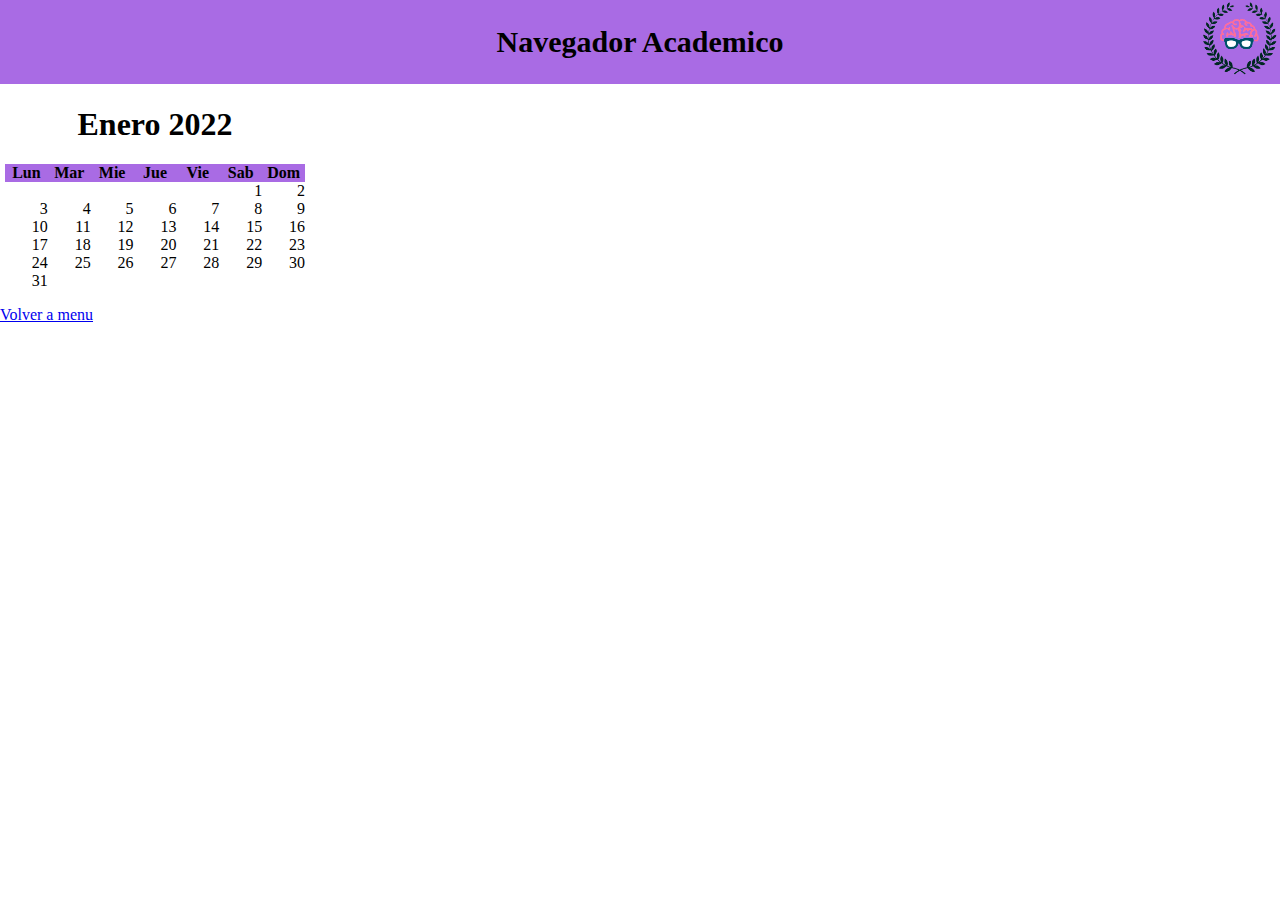
<file: app/paginas/calendario.html>
<!DOCTYPE html>
<html lang="es">
  <head>
    <meta charset="UTF-8" />
    <link rel="stylesheet" href="../css/calendario.css" />
    <meta name="viewport" content="width=device-width, initial-scale=1.0" />
    <title>Calendario</title>
  </head>
  <body>
    <header>
      <h1>Navegador Academico</h1>
      <img class="logo" src="../imagenes/Logo.png" />
    </header>
    <div>
      <h1>Enero 2022</h1>
      <ol>
        <li class="weekDays">Lun</li>
        <li class="weekDays">Mar</li>
        <li class="weekDays">Mie</li>
        <li class="weekDays">Jue</li>
        <li class="weekDays">Vie</li>
        <li class="weekDays">Sab</li>
        <li class="weekDays">Dom</li>

        <li class="firstDay">1</li>
        <li>2</li>
        <li>3</li>
        <li>4</li>
        <li>5</li>
        <li>6</li>
        <li>7</li>
        <li>8</li>
        <li>9</li>
        <li>10</li>
        <li>11</li>
        <li>12</li>
        <li>13</li>
        <li>14</li>
        <li>15</li>
        <li>16</li>
        <li>17</li>
        <li>18</li>
        <li>19</li>
        <li>20</li>
        <li>21</li>
        <li>22</li>
        <li>23</li>
        <li>24</li>
        <li>25</li>
        <li>26</li>
        <li>27</li>
        <li>28</li>
        <li>29</li>
        <li>30</li>
        <li>31</li>
      </ol>
    </div>

    <aside>
      <li><a href="../index.html" title="inicio">Volver a menu</a></li>
    </aside>
  </body>
</html>
</file>
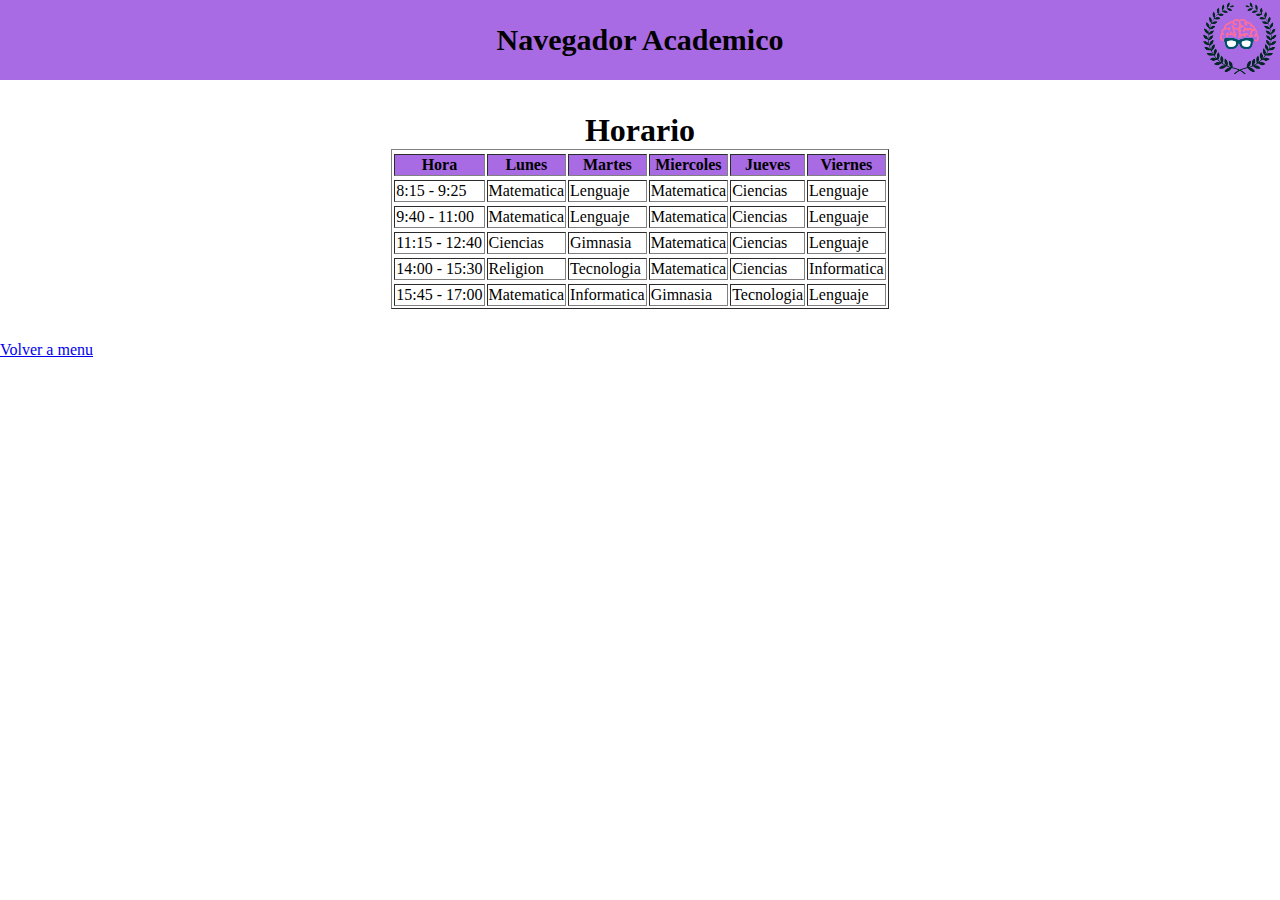
<file: app/paginas/horario.html>
<html>
    <head>
        <title>Horario</title>
        <link rel="stylesheet" href="../css/horario.css">
    </head>   


    <body>
        <header>
            <h1>Navegador Academico</h1>
            <img class="logo" src="../imagenes/Logo.png">
        </header>

        <center><h1><p style="color:black">Horario
            <table border = "1" bgcolor="white">
                <tr>
                    <tr id="dias">
                        <th scope="col">Hora</th>
                        <th scope="col">Lunes</th>
                        <th scope="col">Martes</th>
                        <th scope="col">Miercoles</th>
                        <th scope="col">Jueves</th>
                        <th scope="col">Viernes</th>
                </tr>
                <tr>
                    <tr bgcolor="white">
                        <td>8:15 - 9:25</td>
                        <td>Matematica</td>
                        <td>Lenguaje</td>
                        <td>Matematica</td>
                        <td>Ciencias</td>
                        <td>Lenguaje</td>
                </tr>
                <tr>
                    <tr bgcolor="white">
                        <td>9:40 - 11:00</td>
                        <td>Matematica</td>
                        <td>Lenguaje</td>
                        <td>Matematica</td>
                        <td>Ciencias</td>
                        <td>Lenguaje</td>
                </tr>
                <tr>
                    <tr bgcolor="white">
                        <td>11:15 - 12:40</td>
                        <td>Ciencias</td>
                        <td>Gimnasia</td>
                        <td>Matematica</td>
                        <td>Ciencias</td>
                        <td>Lenguaje</td>
                </tr>
                <tr>
                    <tr bgcolor="white">
                        <td>14:00 - 15:30 </td>
                        <td>Religion</td>
                        <td>Tecnologia</td>
                        <td>Matematica</td>
                        <td>Ciencias</td>
                        <td>Informatica</td>
                </tr>
                <tr>
                    <tr bgcolor="white">
                        <td>15:45 - 17:00</td>
                        <td>Matematica</td>
                        <td>Informatica</td>
                        <td>Gimnasia</td>
                        <td>Tecnologia</td>
                        <td>Lenguaje</td>
                </tr>
            </table>
        </center>

        <aside>
            <li><a href="../index.html" title="inicio">Volver a menu</a></li>
        </aside>

    </body>
</html>
</file>
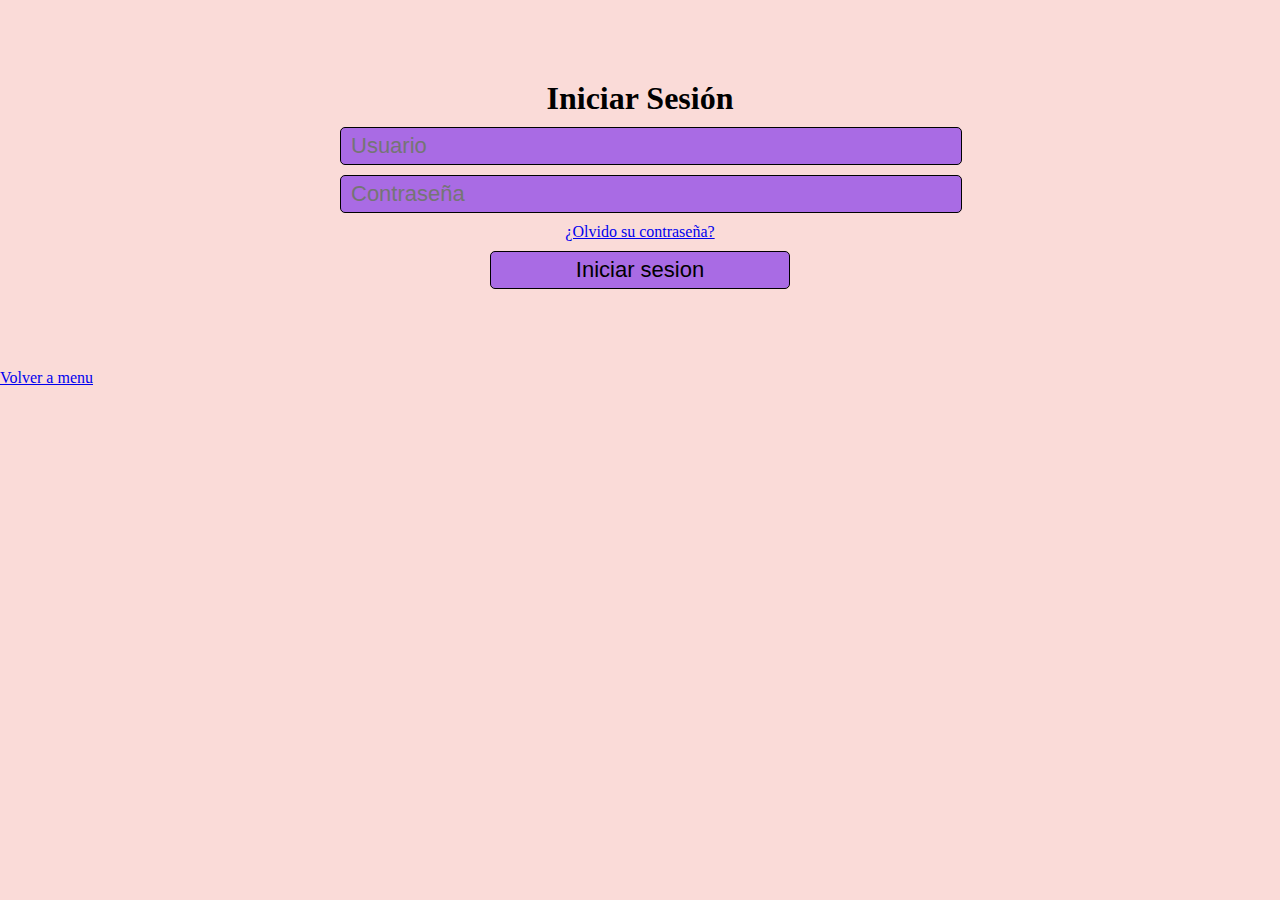
<file: app/paginas/inicioSesion.html>
<!DOCTYPE html>
<html lang="es">
  <head>
    <meta charset="UTF-8" />
    <meta http-equiv="X-UA-Compatible" content="IE=edge" />
    <meta name="viewport" content="width=device-width, initial-scale=1.0" />

    <!-- Estilos -->
    <link rel="stylesheet" href="..//css/inicioSesion.css" />

    <title>Inicio Sesion</title>
  </head>
  <body>
    <!-- Formularios -->
    <div class="contenedor-formularios">
      <!-- Contenido de los Formularios -->
      <div class="contenido-tab">
        <!-- Iniciar Sesion -->
        <div id="iniciar-sesion">
          <h1>Iniciar Sesión</h1>
          <form action="../index.html" method="post">
            <div class="contenedor-input">
              <input type="text" required placeholder="Usuario" />
            </div>

            <div class="contenedor-input">
              <input type="password" required placeholder="Contraseña" />
            </div>
            <p class="forgot"><a href="#">¿Olvido su contraseña?</a></p>
            <button>Iniciar sesion</button>
          </form>
        </div>
      </div>
    </div>

    <aside>
      <li><a href="../index.html" title="inicio">Volver a menu</a></li>
    </aside>
    
  </body>
</html>
</file>
<file: app/css/calendario.css>
body {
    margin: 0px;
}

header {
    margin: 0px;
    font-size: 15px;
    color: rgb(0, 0, 0);
    background-color: rgb(169, 107, 228);
    font-weight: bold;
    text-align: center;
    padding-top: 5px;
    padding-bottom: 5px;
}

header h1 {
    font-weight: bold;
    width: 100vw;
}

ol {
    padding: 0px;
    list-style: none;
    display: grid;
    grid-template-columns: repeat(7, 1fr);
}

div {
    text-align: center;
    width: 300px;
    margin-left: 5px;
}

.firstDay {
    grid-column: 6;
}

li {
    text-align: right;
}

.weekDays {
    background-color: rgb(169, 107, 228);
    font-weight: bold;
    text-align: center;
}

aside li {
    list-style: none;
    text-align: left;
}

.logo {
    align-items: right;
    width: 80px;
    margin-top: 0px;
    position: absolute;
    top: 0;
    right: 0;
}
</file>
<file: app/css/horario.css>
body{
    margin: 0px;
}
header {
    margin: 0px;
    font-size: 15px;
    color: rgb(0, 0, 0);
    background-color: rgb(169, 107, 228);
    font-weight: bold;
    text-align: center;
    padding-top: 3px;
    padding-bottom: 3px;
}

header h1 {
    font-weight: bold;
    width: 100vw;
}

.logo {
    align-items: right;
    width: 80px;
    margin-top: 0px;
    position: absolute;
    top: 0;
    right: 0;
}

li{
    list-style: none;
}

aside{
    float: bottom;
}

#dias{
    background-color: rgb(169, 107, 228);
}
</file>
<file: app/css/inicioSesion.css>
* {
    padding: 0;
    margin: 0;
    /* border: 1px solid black; */
}

body {
    background-color: #FADBD8;
    height: 100%;
}

.contenedor-formularios {
    padding: 40px;
    max-width: 600px;
    margin: 40px auto;
}

#iniciar-sesion {
    text-align: center;
}

input {
    margin-top: 10px;
    margin-bottom: 10px;
    font-size: 22px;
    display: block;
    width: 100%;
    height: 100%;
    padding: 5px 10px;
    background: rgb(169, 107, 228);
    background-image: none;
    border: 1px solid black;
    color: black;
    border-radius: 0;
    transition: all 0.5s ease;
    border-radius: 5px;
}

button {
    margin-top: 10px;
    font-size: 22px;
    color: black;
    width: 50%;
    background-color: rgb(169, 107, 228);
    border: 1px solid black;
    border-radius: 5px;
    padding: 5px 10px;
    cursor: pointer;
}

button:hover {
    background-color: rgb(201, 92, 205);
    color: gainsboro;
}

li {
    list-style: none;
}
</file>
